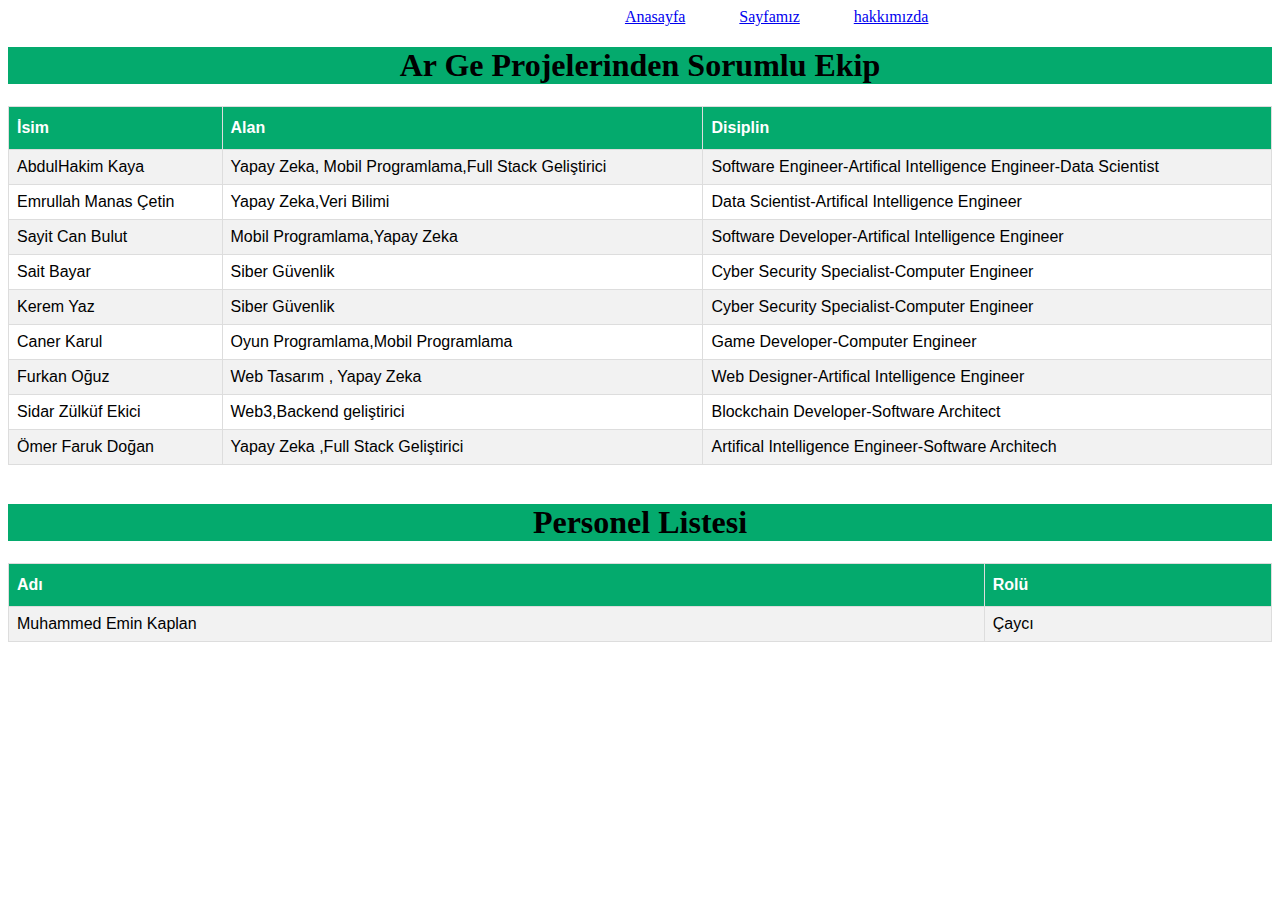
<file: Odev/index.html>
<!DOCTYPE html>
<html lang="en">
<head>
    <meta charset="UTF-8">
    <meta http-equiv="X-UA-Compatible" content="IE=edge">
    <meta name="viewport" content="width=device-width, initial-scale=1.0">
    <link rel="stylesheet" href="style.css">
    <title>İlk Sayfa</title>
</head>
<body>
    <div class="navbar"><a id="index" href="index.html">Anasayfa</a> <a id="sosyalMedya" href="https://instagram.com/eai.soft?igshid=YmMyMTA2M2Y=">Sayfamız</a> <a id="about" href="hakkımızda.html">hakkımızda</a>  </div>
   
   <div class="Başlık1"><h1 id="yazi">Ar Ge Projelerinden Sorumlu Ekip</h1></div>
    <table id="eai">
        <tr>
          <th>İsim</th>
          <th>Alan</th>
          <th>Disiplin</th>
        </tr>
        <tr>
          <td>AbdulHakim Kaya</td>
          <td>Yapay Zeka, Mobil Programlama,Full Stack Geliştirici</td>
          <td>Software Engineer-Artifical Intelligence Engineer-Data Scientist</td>
        </tr>
        <tr>
          <td>Emrullah Manas Çetin</td>
          <td>Yapay Zeka,Veri Bilimi</td>
          <td>Data Scientist-Artifical Intelligence Engineer</td>
        </tr>
        <tr>
          <td>Sayit Can Bulut</td>
          <td>Mobil Programlama,Yapay Zeka</td>
          <td>Software Developer-Artifical Intelligence Engineer</td>
        </tr>
        <tr>
          <td>Sait Bayar</td>
          <td>Siber Güvenlik</td>
          <td>Cyber Security Specialist-Computer Engineer</td>
        </tr>
        <tr>
          <td>Kerem Yaz</td>
          <td>Siber Güvenlik</td>
          <td>Cyber Security Specialist-Computer Engineer</td>
        </tr>
        <tr>
          <td>Caner Karul</td>
          <td>Oyun Programlama,Mobil Programlama</td>
          <td>Game Developer-Computer Engineer</td>
        </tr>
        <tr>
          <td>Furkan Oğuz</td>
          <td>Web Tasarım , Yapay Zeka</td>
          <td>Web Designer-Artifical Intelligence Engineer</td>
        </tr>
        <tr>
          <td>Sidar Zülküf Ekici</td>
          <td>Web3,Backend geliştirici</td>
          <td>Blockchain Developer-Software Architect</td>
        </tr>
        <tr>
          <td>Ömer Faruk Doğan</td>
          <td>Yapay Zeka ,Full Stack Geliştirici</td>
          <td>Artifical Intelligence Engineer-Software Architech</td>
        </tr>
      </table>
      <br>
      <div class="Başlık1"><h1 id="yazi">Personel Listesi</h1></div>
    <table id="eai">
        <tr>
            <th>Adı</th>
            <th>Rolü</th>
        </tr>
<tr>
    <td>Muhammed Emin Kaplan</td>
    <td>Çaycı</td>
</tr>
    </table>
</body>
</html>
</file>
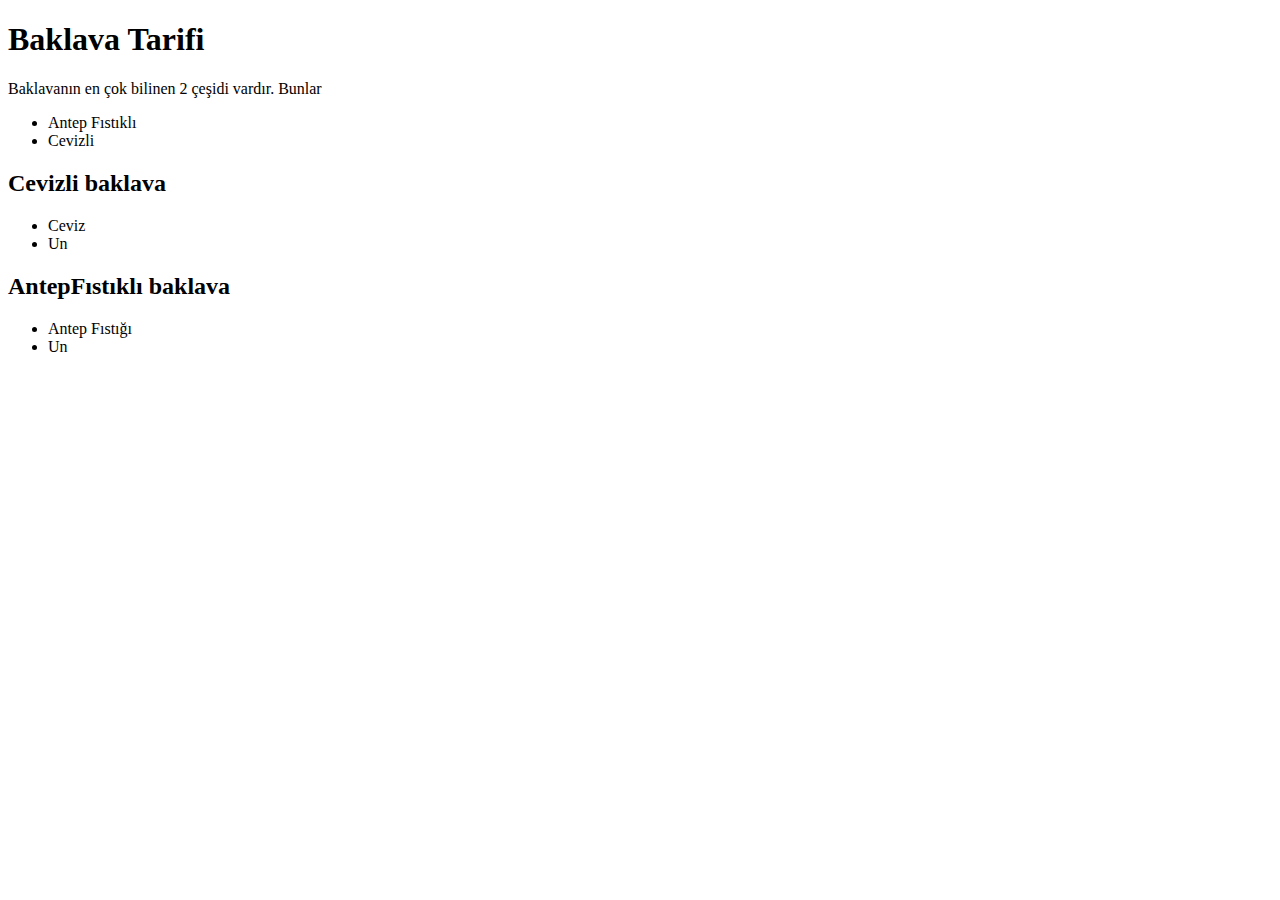
<file: odev.html>
<!DOCTYPE html>
<html lang="en">
<head>
    <meta charset="UTF-8">
    <meta http-equiv="X-UA-Compatible" content="IE=edge">
    <meta name="viewport" content="width=device-width, initial-scale=1.0">
    <link href="https://cdn.jsdelivr.net/npm/bootstrap@5.1.3/dist/css/bootstrap.min.css" rel="stylesheet" integrity="sha384-1BmE4kWBq78iYhFldvKuhfTAU6auU8tT94WrHftjDbrCEXSU1oBoqyl2QvZ6jIW3" crossorigin="anonymous">
    <title>Baklava</title>
</head>
<body>
    <h1 class="text-warning bg-success">Baklava Tarifi</h1>
    <div class="text-primary">Baklavanın en çok bilinen 2 çeşidi vardır. Bunlar</div>
    <ul>
        <li>Antep Fıstıklı</li>
        <li>Cevizli</li>
    </ul>

    <div class="container">
        <div class="row">
            <div class="col-md-6">
              <h2 class="text-info"> Cevizli baklava</h2>
              <span class="text-success">
                  <ul>
                      <li>Ceviz</li>
                      <li>Un</li>
                  </ul>
              </span>
            </div>
            <div class="col-md-6">
                <h2 class="text-info"> AntepFıstıklı baklava</h2>
                <span class="text-success">
                    <ul>
                        <li class="text-danger">Antep Fıstığı</li>
                        <li class="text-danger">Un</li>
                    </ul>
                </span>

            </div>
        </div>
    </div>





    <script src="https://cdn.jsdelivr.net/npm/@popperjs/core@2.10.2/dist/umd/popper.min.js" integrity="sha384-7+zCNj/IqJ95wo16oMtfsKbZ9ccEh31eOz1HGyDuCQ6wgnyJNSYdrPa03rtR1zdB" crossorigin="anonymous"></script>
<script src="https://cdn.jsdelivr.net/npm/bootstrap@5.1.3/dist/js/bootstrap.min.js" integrity="sha384-QJHtvGhmr9XOIpI6YVutG+2QOK9T+ZnN4kzFN1RtK3zEFEIsxhlmWl5/YESvpZ13" crossorigin="anonymous"></script>
</body>
</html>
</file>
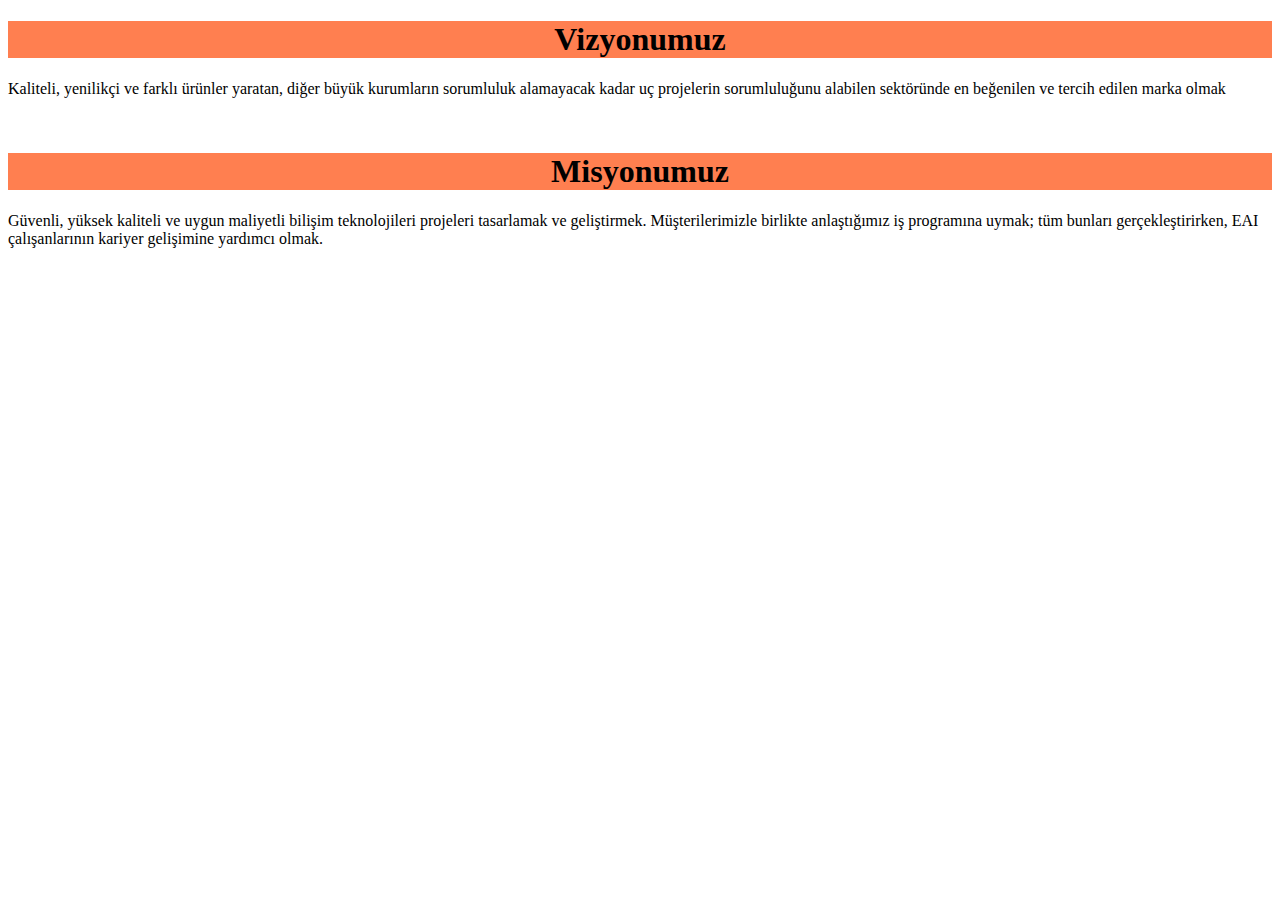
<file: Odev/hakkımızda.html>
<!DOCTYPE html>
<html lang="en">
<head>
    <meta charset="UTF-8">
    <meta http-equiv="X-UA-Compatible" content="IE=edge">
    <meta name="viewport" content="width=device-width, initial-scale=1.0">
    <link rel="stylesheet" href="style.css">
    <title>Hakkımızda</title>
</head>
<body>
    <div class="Başlık2"><h1 id="yazi">Vizyonumuz</h1></div>
<p>Kaliteli, yenilikçi ve farklı ürünler yaratan, diğer büyük kurumların sorumluluk alamayacak kadar uç projelerin sorumluluğunu
    alabilen sektöründe en beğenilen ve tercih edilen marka olmak </p>
<br>
<div class="Başlık2"><h1 id="yazi">Misyonumuz</h1></div>

<p>
    Güvenli, yüksek kaliteli ve uygun maliyetli bilişim teknolojileri projeleri tasarlamak ve geliştirmek.
    Müşterilerimizle birlikte anlaştığımız iş programına uymak; tüm bunları gerçekleştirirken,
    EAI çalışanlarının kariyer gelişimine yardımcı olmak.
</p>
</body>
</html>
</file>
<file: Odev/style.css>
.navbar{
    margin-left: 15cm;
}
#index,#about{
    margin-inline: 50px;
}
#eai {
    font-family: Arial, Helvetica, sans-serif;
    border-collapse: collapse;
    width: 100%;
  }
  
  #eai td, #eai th {
    border: 1px solid #ddd;
    padding: 8px;
  }
  
  #eai tr:nth-child(even){background-color: #f2f2f2;}
  
  #eai tr:hover {background-color: #ddd;}
  
  #eai th {
    padding-top: 12px;
    padding-bottom: 12px;
    text-align: left;
    background-color: #04AA6D;
    color: white;
  }
  .Başlık1{
      background-color: #04AA6D;
  }
  #yazi{
      text-align: center;
  }
  .Başlık2{
      background-color: coral;
  }
</file>
